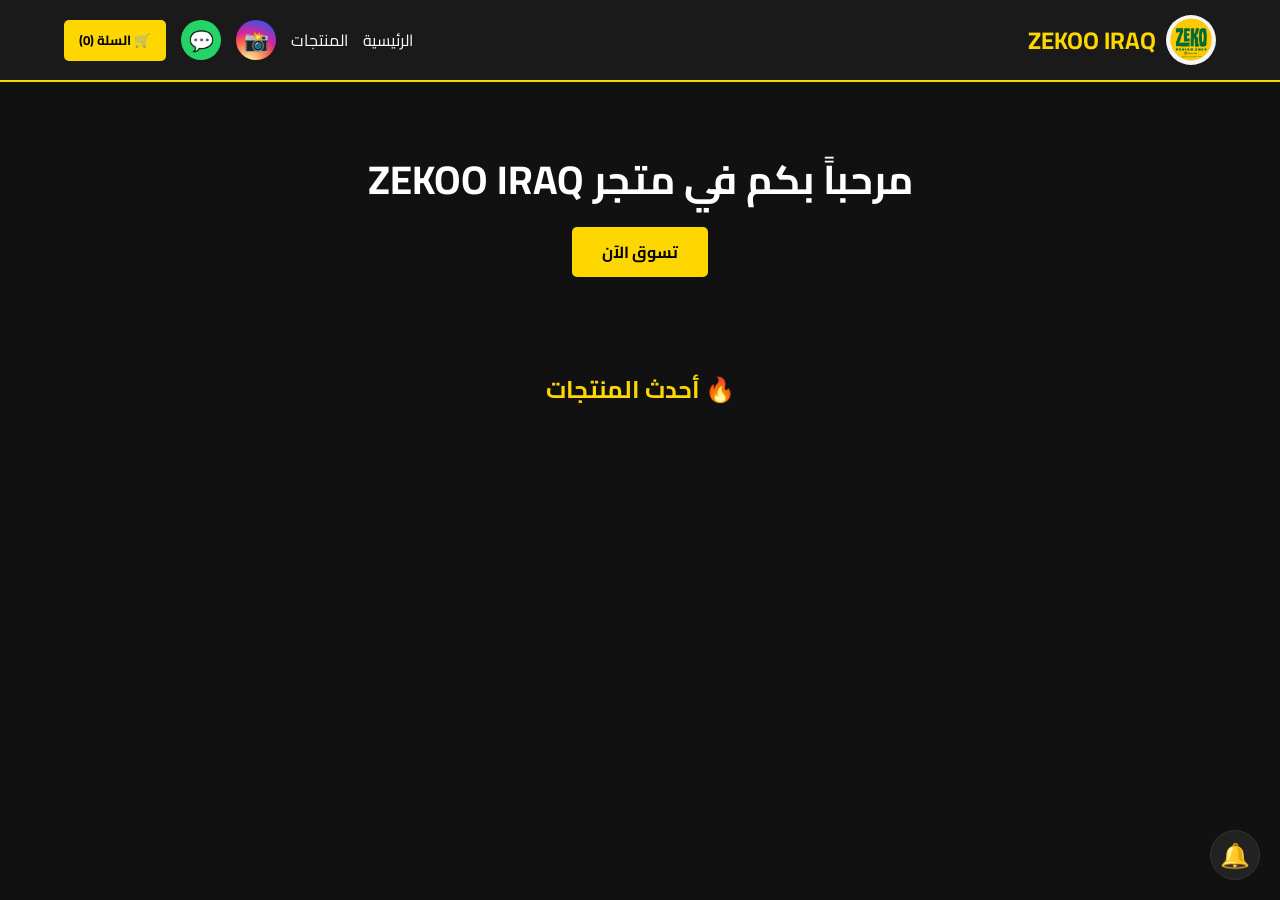
<file: index.html>
<!DOCTYPE html>
<html lang="ar" dir="rtl">
<head>
    <meta charset="UTF-8">
    <meta name="viewport" content="width=device-width, initial-scale=1.0">
    <title>ZEKOO IRAQ</title>
    <link href="https://fonts.googleapis.com/css2?family=Cairo:wght@300;400;600;700&display=swap" rel="stylesheet">
    <style>
        * { box-sizing: border-box; margin: 0; padding: 0; font-family: 'Cairo', sans-serif; }
        body { background-color: #111; color: #fff; padding-bottom: 80px; }
        a { text-decoration: none; color: inherit; }
        .header { display: flex; justify-content: space-between; align-items: center; padding: 15px 5%; background: #1a1a1a; border-bottom: 2px solid #ffd700; flex-wrap: wrap; gap: 10px; }
        .logo-box { display: flex; align-items: center; gap: 10px; }
        .logo { width: 50px; height: 50px; border-radius: 50%; object-fit: cover; background: #333; }
        .header h2 { color: #ffd700; }
        nav { display: flex; gap: 15px; align-items: center; flex-wrap: wrap; }
        .social-link { display: flex; align-items: center; justify-content: center; width: 40px; height: 40px; border-radius: 50%; font-size: 20px; transition: 0.3s; }
        .social-wa { background: #25D366; color: white; }
        .social-insta { background: radial-gradient(circle at 30% 107%, #fdf497 0%, #fdf497 5%, #fd5949 45%, #d6249f 60%, #285AEB 90%); color: white; }
        .social-link:hover { transform: scale(1.1); }
        .cart-btn { background: #ffd700; border: none; padding: 8px 15px; border-radius: 5px; cursor: pointer; font-weight: bold; color: #000; }
        .hero { text-align: center; padding: 60px 20px; }
        .hero h1 { font-size: 2.5rem; margin-bottom: 20px; }
        .btn { background: #ffd700; padding: 10px 30px; border-radius: 5px; color: #000; font-weight: bold; }
        #cart-box { display: none; position: fixed; top: 0; left: 0; width: 100%; height: 100%; background: rgba(0,0,0,0.95); z-index: 999; padding: 30px 20px; overflow-y: auto; }
        #cart-box h3 { color: #ffd700; margin-bottom: 20px; display: flex; justify-content: space-between; align-items: center; }
        #cart-items { display: flex; flex-direction: column; gap: 10px; margin-bottom: 20px; }
        
        .cart-item {
            display: flex;
            justify-content: space-between;
            align-items: center;
            background: #222;
            padding: 15px;
            border-radius: 8px;
            border: 1px solid #333;
        }
        .cart-item-info { display: flex; flex-direction: column; gap: 5px; }
        .cart-item-title { font-weight: bold; font-size: 1rem; }
        .cart-item-price { color: #ffd700; font-size: 0.9rem; }
        .cart-delete-btn { background: transparent; border: none; color: #ff3333; font-size: 1.2rem; cursor: pointer; padding: 5px 10px; border-radius: 5px; transition: 0.2s; }
        .cart-delete-btn:hover { background: #ff3333; color: white; }
        
        #cart-total { font-size: 1.2rem; color: #ffd700; margin-top: 10px; text-align: left; }
        
        .clear-cart-container { display: flex; justify-content: flex-end; margin-top: 10px; }
        .clear-cart-btn { background: #ff3333; color: white; border: none; padding: 8px 15px; border-radius: 5px; cursor: pointer; font-weight: bold; font-size: 0.9rem; }
        .clear-cart-btn:hover { background: #cc0000; }

        #send-order-btn { width: 100%; background: #25D366; color: white; padding: 15px; border: none; border-radius: 5px; font-size: 1.1rem; cursor: pointer; font-weight: bold; margin-top: 10px; display: flex; justify-content: center; align-items: center; gap: 10px; }
        #send-order-btn:hover { background: #20b858; }

        .title { text-align: center; color: #ffd700; margin: 40px 0 20px; }
        .grid-container { display: grid; grid-template-columns: repeat(auto-fill, minmax(180px, 1fr)); gap: 20px; padding: 0 5%; margin-bottom: 50px; }
        .product-card { background: #222; border-radius: 10px; padding: 15px; text-align: center; transition: 0.3s; border: 1px solid transparent; position: relative; }
        .product-card:hover { transform: translateY(-5px); border: 1px solid #ffd700; }
        .product-img { width: 100%; height: 150px; object-fit: cover; border-radius: 5px; margin-bottom: 10px; }
        .product-title { font-weight: bold; font-size: 1.1rem; margin-bottom: 5px; }
        .product-price { color: #ffd700; margin-bottom: 10px; }
        .add-to-cart { background: #333; color: #fff; border: 1px solid #555; padding: 5px 15px; border-radius: 5px; cursor: pointer; transition: 0.2s; }
        .add-to-cart:hover { background: #ffd700; color: #000; }
        .delete-btn { position: absolute; top: 10px; right: 10px; background: #ff3333; color: white; border: none; width: 30px; height: 30px; border-radius: 50%; cursor: pointer; font-size: 16px; font-weight: bold; display: flex; justify-content: center; align-items: center; transition: 0.2s; display: none; z-index: 10; box-shadow: 0 2px 5px rgba(0,0,0,0.5); }
        .delete-btn:hover { background: #cc0000; transform: scale(1.1); }
        #secret-trigger { position: fixed; bottom: 20px; right: 20px; background: #222; color: #555; width: 50px; height: 50px; border-radius: 50%; display: flex; justify-content: center; align-items: center; font-size: 24px; cursor: pointer; z-index: 1000; border: 1px solid #333; user-select: none; }
        #secret-trigger:hover { background: #333; color: #ffd700; }
        #secret-modal { display: none; position: fixed; top: 0; left: 0; width: 100%; height: 100%; background: rgba(0,0,0,0.85); z-index: 1001; justify-content: center; align-items: center; }
        .modal-box { background: #1a1a1a; padding: 30px; border-radius: 10px; border: 1px solid #ffd700; width: 90%; max-width: 350px; text-align: center; }
        .modal-box input { width: 100%; padding: 10px; margin: 10px 0; background: #222; border: 1px solid #444; color: #fff; border-radius: 5px; text-align: center; }
        .modal-box button { width: 100%; padding: 10px; background: #ffd700; border: none; border-radius: 5px; font-weight: bold; cursor: pointer; }
        .modal-box .close-btn { background: #444; color: #fff; margin-top: 10px; }
        #admin-panel { display: none; position: fixed; bottom: 80px; right: 20px; background: #1a1a1a; padding: 20px; border: 1px solid #ffd700; border-radius: 10px; width: 320px; z-index: 1000; box-shadow: 0 4px 15px rgba(0,0,0,0.9); }
        #admin-panel h3 { color: #ffd700; margin-bottom: 15px; text-align: center; border-bottom: 1px solid #333; padding-bottom: 10px; }
        #admin-panel input { width: 100%; padding: 10px; margin-bottom: 10px; background: #222; border: 1px solid #333; color: white; border-radius: 5px; }
        #admin-panel input[type="text"] { padding: 10px; }
        .add-btn { width: 100%; background: #ffd700; border: none; padding: 10px; border-radius: 5px; font-weight: bold; cursor: pointer; color: #000; font-size: 1rem; }
        .add-btn:hover { background: #e6c200; }
        @media (max-width: 600px) { .header { flex-direction: column; gap: 10px; text-align: center; } .grid-container { grid-template-columns: repeat(2, 1fr); } }
    </style>
</head>
<body>

<header class="header">
    <div class="logo-box">
        <img src="logo.jpg" class="logo" alt="logo" onerror="this.style.display='none'">
        <h2>ZEKOO IRAQ</h2>
    </div>
    <nav>
        <a href="#">الرئيسية</a>
        <a href="#products">المنتجات</a>
        <a href="https://www.instagram.com/zekoo_iraq?igsh=MTdvY3k0ZjFyYTdyYg==" target="_blank" class="social-link social-insta">📸</a>
        <a href="https://wa.me/9647732155557" target="_blank" class="social-link social-wa">💬</a>
        <button class="cart-btn" onclick="toggleCart()">🛒 السلة (<span id="cart-count">0</span>)</button>
    </nav>
</header>

<section class="hero">
    <div class="hero-text">
        <h1>مرحباً بكم في متجر ZEKOO IRAQ</h1>
        <a href="#products" class="btn">تسوق الآن</a>
    </div>
</section>

<div id="cart-box">
    <h3>🛒 سلة المشتريات <span style="font-weight:normal; font-size:0.9rem; cursor:pointer;" onclick="toggleCart()">❌ إغلاق</span></h3>
    <div id="cart-items"></div>
    <hr>
    <div class="clear-cart-container">
        <button class="clear-cart-btn" onclick="clearCart()">🗑️ مسح الكل</button>
    </div>
    <p id="cart-total">المجموع: 0 د.ع</p>
    <button id="send-order-btn" onclick="sendOrder()">💬 إرسال الطلب عبر الواتساب</button>
</div>

<section id="products">
    <h2 class="title">🔥 أحدث المنتجات</h2>
    <div id="products-container" class="grid-container"></div>
</section>

<!-- الأنظمة السرية -->
<div id="secret-trigger" onclick="openSecretModal()">🔔</div>

<div id="secret-modal">
    <div class="modal-box">
        <h3 style="color:#fff; margin-bottom:10px;">إذن الدخول</h3>
        <input type="password" id="secret-pass" placeholder="أدخل الرمز السري">
        <button onclick="checkSecret()">تأكيد</button>
        <button class="close-btn" onclick="closeSecretModal()">إلغاء</button>
    </div>
</div>

<div id="admin-panel">
    <h3>➕ نشر منتج جديد</h3>
    <input id="p-title" type="text" placeholder="اسم المنتج">
    <input id="p-price" type="number" placeholder="السعر (د.ع)">
    <input id="p-image-url" type="text" placeholder="رابط الصورة (انسخ الرابط وضعه هنا)">
    <button class="add-btn" onclick="addProduct()">نشر المنتج</button>
</div>

<script>
    // ===== إعدادات قاعدة البيانات السحابية الجديدة (الأسرع) =====
    const SUPABASE_URL = 'https://yjeibdppurxqshlaxqja.supabase.co';
    const SUPABASE_KEY = 'eyJhbGciOiJIUzI1NiIsInR5cCI6IkpXVCJ9.eyJpc3MiOiJzdXBhYmFzZSIsInJlZiI6InlqZWliZHBwdXJ4cXNobGF4cWphIiwicm9sZSI6ImFub24iLCJpYXQiOjE3NDIzNDU0NjQsImV4cCI6MjA1NzkyMTQ2NH0.xMx30-bXwA_6bwHp2yNvR09l8FJ11vqA2LcZR-8UqLs';

    let products = [];
    let cart = JSON.parse(localStorage.getItem('zekoo_cart')) || [];

    // ===== تحميل المنتجات من السحابة =====
    async function loadProducts() {
        try {
            const response = await fetch(`${SUPABASE_URL}/rest/v1/products?select=*`, {
                headers: {
                    'apikey': SUPABASE_KEY,
                    'Authorization': `Bearer ${SUPABASE_KEY}`
                }
            });
            const data = await response.json();
            products = data || [];
            renderProducts();
        } catch (error) {
            console.error('فشل تحميل المنتجات:', error);
        }
    }

    // ===== إضافة منتج جديد (ينحفظ فوراً) =====
    async function addProduct() {
        const title = document.getElementById('p-title').value;
        const price = document.getElementById('p-price').value;
        const imageUrl = document.getElementById('p-image-url').value.trim();

        if (!title || !price || !imageUrl) { 
            alert('الرجاء ملء جميع الحقول: الاسم، السعر، ورابط الصورة!'); 
            return; 
        }

        try {
            const response = await fetch(`${SUPABASE_URL}/rest/v1/products`, {
                method: 'POST',
                headers: {
                    'apikey': SUPABASE_KEY,
                    'Authorization': `Bearer ${SUPABASE_KEY}`,
                    'Content-Type': 'application/json',
                    'Prefer': 'return=representation'
                },
                body: JSON.stringify([{ title, price: parseInt(price), image: imageUrl }])
            });

            const newProductData = await response.json();
            
            if (newProductData && newProductData.length > 0) {
                products.push(newProductData[0]);
                renderProducts();

                document.getElementById('admin-panel').style.display = 'none';
                document.getElementById('p-title').value = ''; 
                document.getElementById('p-price').value = ''; 
                document.getElementById('p-image-url').value = '';
                document.querySelectorAll('.delete-btn').forEach(btn => btn.style.display = 'none');
                alert('✅ تم نشر المنتج بنجاح! سيبقى للأبد ولا يختفي بالرفراش!');
            }
        } catch (error) {
            console.error('فشل إضافة المنتج:', error);
            alert('❌ حدث خطأ أثناء الإضافة.');
        }
    }

    // ===== عرض المنتجات =====
    function renderProducts() {
        const container = document.getElementById('products-container');
        container.innerHTML = '';
        if (products.length === 0) { container.innerHTML = '<p style="text-align:center; grid-column: 1/-1; color:#666;">لا توجد منتجات حالياً.</p>'; return; }
        products.forEach(product => {
            const card = document.createElement('div');
            card.className = 'product-card';
            card.innerHTML = `
                <button class="delete-btn" onclick="deleteProduct(${product.id})" title="حذف المنتج">🗑️</button>
                <img src="${product.image}" class="product-img" alt="${product.title}">
                <div class="product-title">${product.title}</div>
                <div class="product-price">${product.price} د.ع</div>
                <button class="add-to-cart" onclick="addToCart(${product.id})">🛒 أضف إلى السلة</button>
            `;
            container.appendChild(card);
        });
    }

    // ===== حذف منتج =====
    async function deleteProduct(id) {
        if(confirm('هل أنت متأكد من حذف هذا المنتج؟')) {
            try {
                await fetch(`${SUPABASE_URL}/rest/v1/products?id=eq.${id}`, {
                    method: 'DELETE',
                    headers: {
                        'apikey': SUPABASE_KEY,
                        'Authorization': `Bearer ${SUPABASE_KEY}`
                    }
                });
                products = products.filter(product => product.id !== id);
                renderProducts();
                alert('🗑️ تم حذف المنتج بنجاح!');
            } catch (error) {
                console.error('فشل الحذف:', error);
                alert('❌ فشل حذف المنتج.');
            }
        }
    }

    // ===== دوال السلة =====
    function toggleCart() { 
        const cartBox = document.getElementById('cart-box'); 
        cartBox.style.display = cartBox.style.display === 'block' ? 'none' : 'block'; 
        updateCartUI(); 
    }

    function saveCart() {
        localStorage.setItem('zekoo_cart', JSON.stringify(cart));
    }

    function addToCart(id) { 
        const item = products.find(p => p.id === id); 
        if(item) { 
            cart.push(item); 
            saveCart();
            updateCartUI();
            alert(`✅ تم إضافة ${item.title} إلى السلة`); 
        } 
    }

    function removeFromCart(id) {
        cart = cart.filter(item => item.id !== id);
        saveCart();
        updateCartUI();
    }

    function clearCart() {
        if(cart.length === 0) return alert('السلة فارغة بالفعل!');
        if(confirm('هل أنت متأكد من حذف جميع المنتجات من السلة؟')) {
            cart = [];
            saveCart();
            updateCartUI();
            alert('🗑️ تم مسح السلة بالكامل!');
        }
    }

    function updateCartUI() {
        const container = document.getElementById('cart-items');
        container.innerHTML = '';
        document.getElementById('cart-count').innerText = cart.length;
        let total = 0;
        
        if (cart.length === 0) {
            container.innerHTML = '<p style="text-align:center; padding: 20px; color:#666;">السلة فارغة.</p>';
            document.getElementById('cart-total').innerText = 'المجموع: 0 د.ع';
            return;
        }

        cart.forEach((item) => { 
            total += parseInt(item.price); 
            container.innerHTML += `
                <div class="cart-item">
                    <div class="cart-item-info">
                        <span class="cart-item-title">${item.title}</span>
                        <span class="cart-item-price">${item.price} د.ع</span>
                    </div>
                    <button class="cart-delete-btn" onclick="removeFromCart(${item.id})">🗑️</button>
                </div>
            `; 
        });
        document.getElementById('cart-total').innerText = `المجموع: ${total} د.ع`;
    }

    // ===== إرسال الطلب للواتساب =====
    function sendOrder() {
        if(cart.length === 0) return alert('السلة فارغة!');
        let msg = '🛍️ *طلب جديد من ZEKOO IRAQ:*\n\n';
        cart.forEach((item, index) => {
            msg += `*المنتج ${index + 1}:*\n`;
            msg += `- الاسم: ${item.title}\n`;
            msg += `- السعر: ${item.price} د.ع\n`;
            msg += `- صورة المنتج: ${item.image}\n\n`;
        });
        const total = cart.reduce((a,b) => a + parseInt(b.price), 0);
        msg += `--------------------------\n`;
        msg += `*💰 المجموع الكلي: ${total} د.ع*\n`;
        window.open(`https://wa.me/9647732155557?text=${encodeURIComponent(msg)}`, '_blank');
    }

    // ===== تشغيل التحميل عند فتح الصفحة =====
    loadProducts();
    updateCartUI();
</script>
</body>
</html>
</file>
